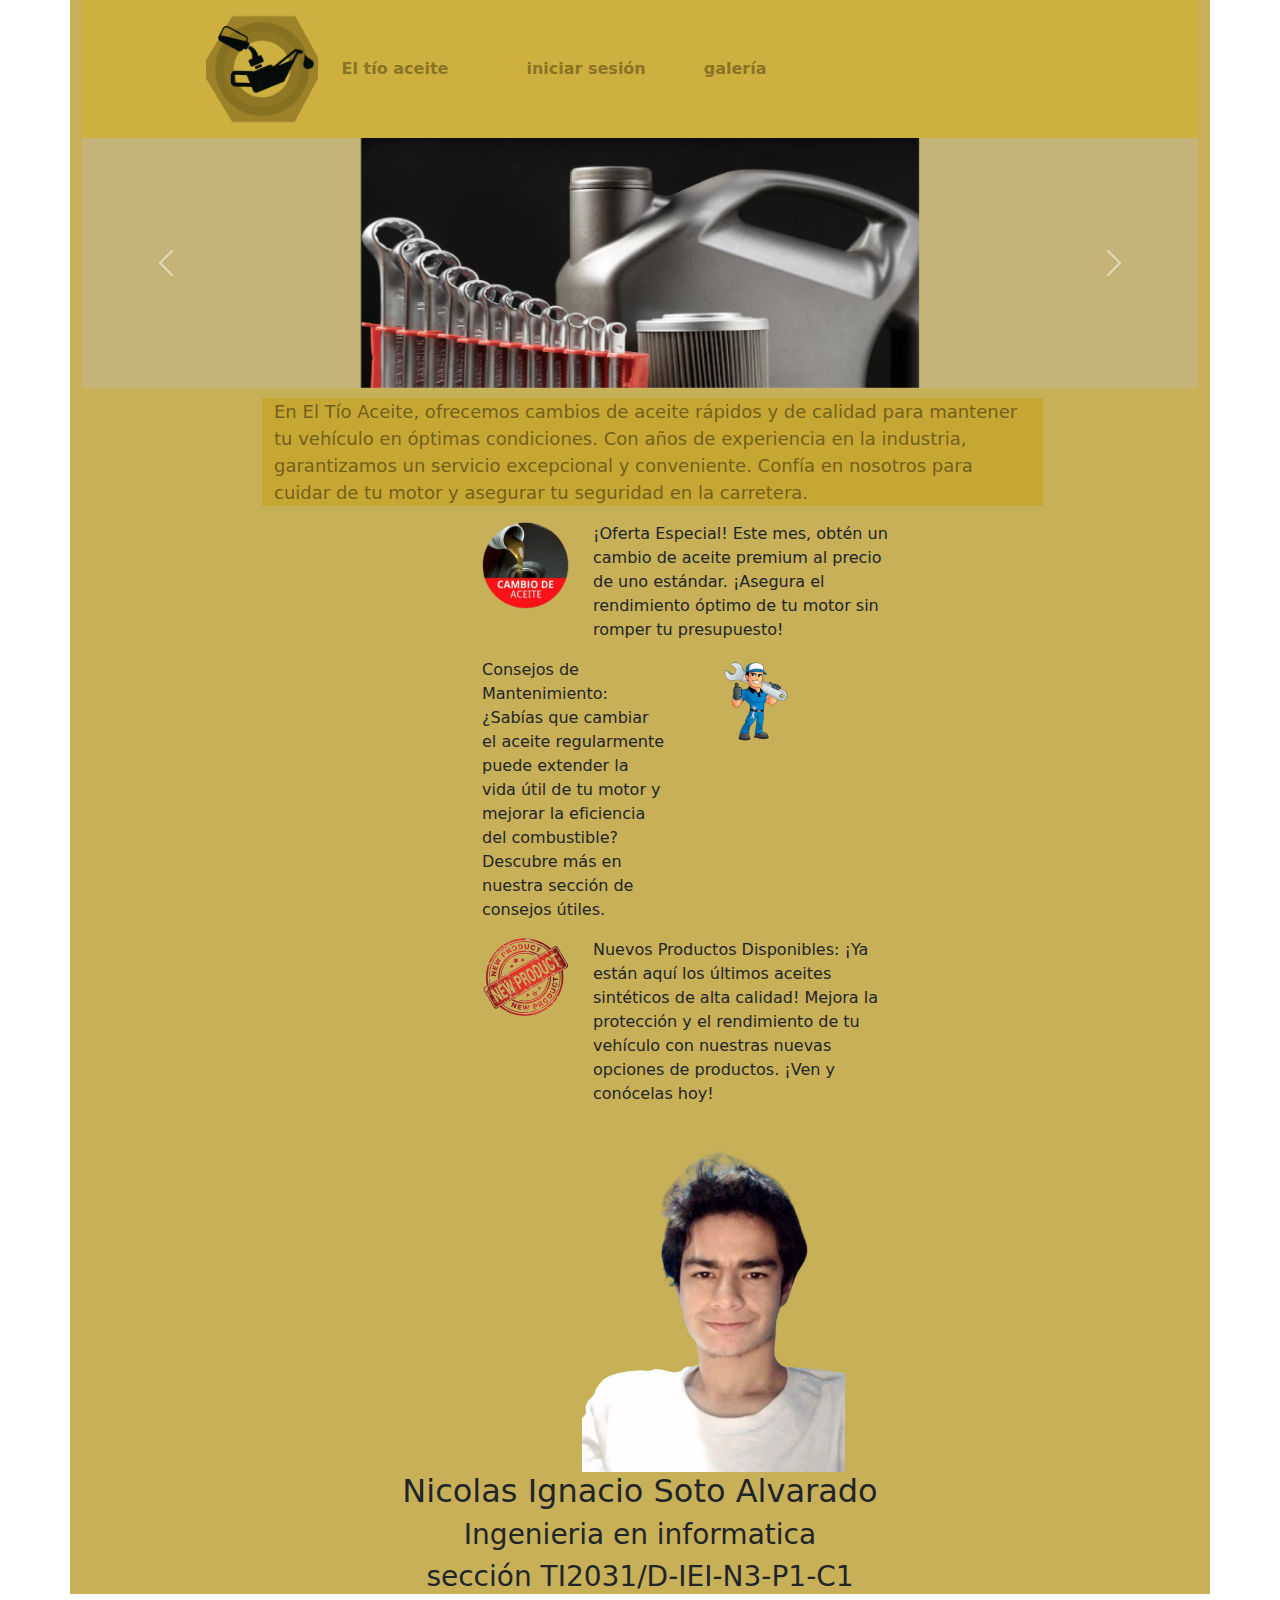
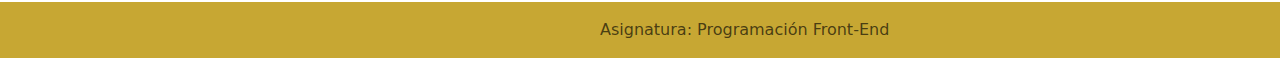
<file: index.html>
<!doctype html>
<html lang="es">
  <head>
    <meta charset="utf-8">
    <meta name="viewport" content="width=device-width, initial-scale=1">
    <title>index aceite</title>
    <link href="https://cdn.jsdelivr.net/npm/bootstrap@5.3.3/dist/css/bootstrap.min.css" rel="stylesheet" integrity="sha384-QWTKZyjpPEjISv5WaRU9OFeRpok6YctnYmDr5pNlyT2bRjXh0JMhjY6hW+ALEwIH" crossorigin="anonymous">
    <link href="css/estilos.css" rel="stylesheet">
    
</head>
<body>
    <!--inicio codigo-->
    <div class="container" style="background-color: #c8b059;">
        <!--el nav-->
        <nav class="navbar navbar-expand-lg " style="padding-left: 10%;background-color: #ceb041;">
            <div class="container-fluid">
              <a class="navbar-brand" href="#">
                <img src="imagenes/logiño.png" id="logotipo">
                </a>
              <button class="navbar-toggler" type="button" data-bs-toggle="collapse" data-bs-target="#navbarNav" aria-controls="navbarNav" aria-expanded="false" aria-label="Toggle navigation">
                <span class="navbar-toggler-icon"></span>
              </button>
              <div class="collapse navbar-collapse" id="navbarNav">
                <ul class="navbar-nav">
                  <li class="nav-item">
                    <a class="nav-link fw-bold" style="color:#8b7324" href="#">El tío aceite</a>
                  </li>
                  <li class="nav-item">
                    <a class="nav-link link-opacity-75-hover fw-bold" style="color:#8b7324; padding-left: 70px" href="login.html">iniciar sesión</a>
                  </li>
                  <li class="nav-item">
                    <a class="nav-link fw-bold" style="color:#8b7324; padding-left: 50px;" href="galeria.html">galería</a>
                  </li>
                </ul>
              </div>
            </div>
        </nav>
          <!--fin del nav-->
          <!--inicio del banner carrusel-->
          <div id="carouselExample" class="carousel slide" style="background-color: #c4b47a;">
            <div class="carousel-inner">
              <div class="carousel-item active">
                <img src="imagenes/carrousel1.png" class="d-block w-100" alt="carrousel 1">
              </div>
              <div class="carousel-item">
                <img src="imagenes/carrousel2.png" class="d-block w-100" alt="carrousel 2">
              </div>
            </div>
            <button class="carousel-control-prev" type="button" data-bs-target="#carouselExample" data-bs-slide="prev">
              <span class="carousel-control-prev-icon" aria-hidden="true"></span>
              <span class="visually-hidden">Previous</span>
            </button>
            <button class="carousel-control-next" type="button" data-bs-target="#carouselExample" data-bs-slide="next">
              <span class="carousel-control-next-icon" aria-hidden="true"></span>
              <span class="visually-hidden">Next</span>
            </button>
          </div>
          <!--fin del banner carrusel-->
        <div id="textoejemplo" class="container" style="color:#735f1d; background-color:#c7a733">
            <p>
                En El Tío Aceite, ofrecemos cambios de aceite rápidos y de calidad para mantener tu vehículo en óptimas condiciones. Con años de experiencia en la industria, garantizamos un servicio excepcional y conveniente. Confía en nosotros para cuidar de tu motor y asegurar tu seguridad en la carretera.
            </p>
        </div>
        <!--inicio noticias-->
        <div>
            <div id="noticia" class="row" style="padding-left: 400px;">
                <img src="imagenes/cambio_aceite.png" class="rounded float-start" style="background-color: #c8b059;">
                <div class="col">
                    <p>¡Oferta Especial! Este mes, obtén un cambio de aceite premium al precio de uno estándar. ¡Asegura el rendimiento óptimo de tu motor sin romper tu presupuesto!</p>
                </div>
            </div>
            <div id="noticia1" class="row" style="padding-left: 400px;">
                <div class="col">
                    <p>Consejos de Mantenimiento: ¿Sabías que cambiar el aceite regularmente puede extender la vida útil de tu motor y mejorar la eficiencia del combustible? Descubre más en nuestra sección de consejos útiles.</p>
                </div>
                <img src="imagenes/mecanico.png" class="rounded float-start" style="background-color: #c8b059;">
            </div>
            <div id="noticia" class="row" style="padding-left: 400px;">
                <img src="imagenes/nuevos.png" class="rounded float-start" style="background-color: #c8b059;">
                <div class="col">
                    <p>Nuevos Productos Disponibles: ¡Ya están aquí los últimos aceites sintéticos de alta calidad! Mejora la protección y el rendimiento de tu vehículo con nuestras nuevas opciones de productos. ¡Ven y conócelas hoy!</p>
                </div>
            </div>
        </div>
        <!--fin noticias-->
        <div>
            <card>
                <img src="imagenes/mifoto.png" style="padding-left: 500px; height: 350px;">
                <h2 style="text-align: center;">Nicolas Ignacio Soto Alvarado</h2>
                <h3 style=" text-align: center;">Ingenieria en informatica</h3>
                <h3 style="text-align: center;">sección TI2031/D-IEI-N3-P1-C1</h3>
            </card>
        </div>
      </div>
    <nav class="navbar" style="background-color: #c7a733; ">
      <div class="container-fluid" style="padding-left: 600px;">
        <span class="navbar-text">
          Asignatura: Programación Front-End
        </span>
      </div>
    </nav>
    <!--fin del codigo-->
    <script src="https://cdn.jsdelivr.net/npm/bootstrap@5.3.3/dist/js/bootstrap.bundle.min.js" integrity="sha384-YvpcrYf0tY3lHB60NNkmXc5s9fDVZLESaAA55NDzOxhy9GkcIdslK1eN7N6jIeHz" crossorigin="anonymous"></script>

</body>
</html>
</file>
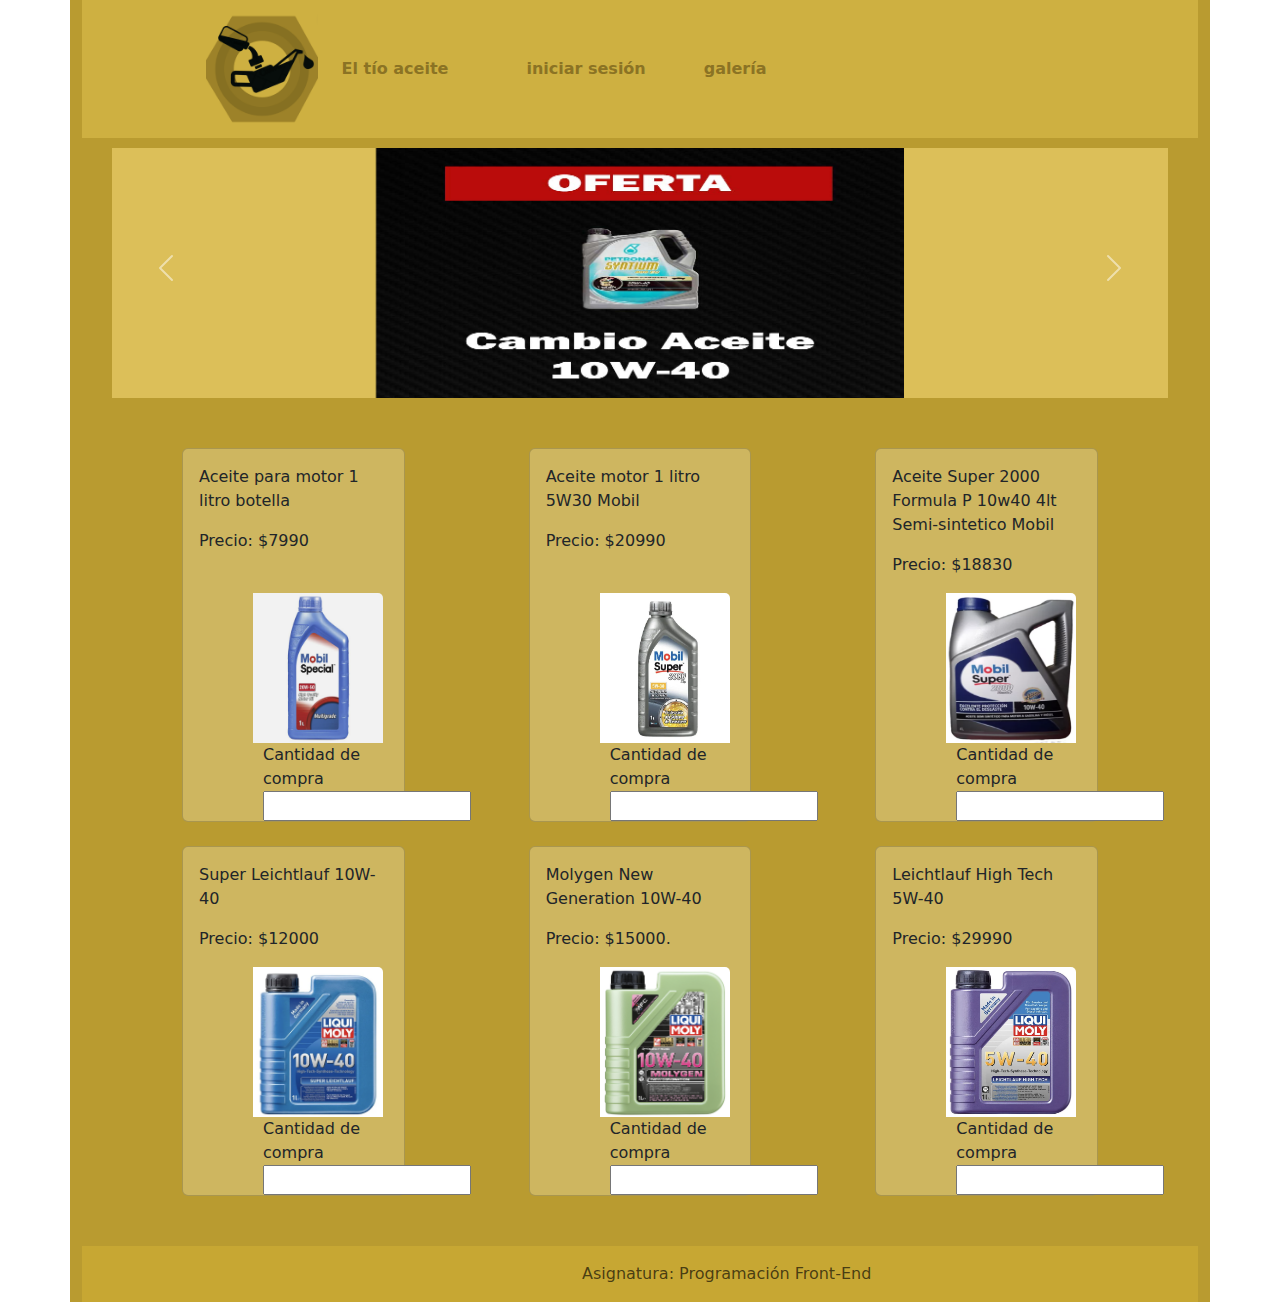
<file: galeria.html>
<!DOCTYPE html>
<html lang="en">
<head>
    <meta charset="utf-8">
    <meta name="viewport" content="width=device-width, initial-scale=1">
    <title>galeria</title>
    <link href="https://cdn.jsdelivr.net/npm/bootstrap@5.3.3/dist/css/bootstrap.min.css" rel="stylesheet" integrity="sha384-QWTKZyjpPEjISv5WaRU9OFeRpok6YctnYmDr5pNlyT2bRjXh0JMhjY6hW+ALEwIH" crossorigin="anonymous">
    <link href="css/estilos.css" rel="stylesheet">
    
</head>
<body>
  <!--el nav-->
  <div class="container" style="background-color: #b99b30;">
    <nav class="navbar navbar-expand-lg " style="padding-left: 10%;background-color: #ceb041;">
      <div class="container-fluid">
        <a class="navbar-brand" href="#">
          <img src="imagenes/logiño.png" id="logotipo">
          </a>
        <button class="navbar-toggler" type="button" data-bs-toggle="collapse" data-bs-target="#navbarNav" aria-controls="navbarNav" aria-expanded="false" aria-label="Toggle navigation">
          <span class="navbar-toggler-icon"></span>
        </button>
        <div class="collapse navbar-collapse" id="navbarNav">
          <ul class="navbar-nav">
            <li class="nav-item">
              <a class="nav-link fw-bold" style="color:#8b7324" href="index.html">El tío aceite</a>
            </li>
            <li class="nav-item">
              <a class="nav-link link-opacity-75-hover fw-bold" style="color:#8b7324; padding-left: 70px" href="login.html">iniciar sesión</a>
            </li>
            <li class="nav-item">
              <a class="nav-link fw-bold" style="color:#8b7324; padding-left: 50px;" href="galeria.html">galería</a>
            </li>
          </ul>
        </div>
      </div>
    </nav>
    
    <!--fin del nav-->
    <!--inicio carrusel-->
    <div id="carouselExampleAutoplaying" class="carousel slide" data-bs-ride="carousel" style="padding-left: 30px; padding-right: 30px;padding-top: 10px;">
      <div class="carousel-inner" style="background-color: #dcbf59;">
        <div class="carousel-item active">
          <img src="imagenes/ofertaaceite.jpg" class="d-block w-100" alt="img 1">
        </div>
        <div class="carousel-item">
          <img src="imagenes/ofertaaceite1.jpg" class="d-block w-100" alt="img 2">
        </div>
      </div>
      <button class="carousel-control-prev" type="button" data-bs-target="#carouselExampleAutoplaying" data-bs-slide="prev">
        <span class="carousel-control-prev-icon" aria-hidden="true"></span>
        <span class="visually-hidden">Previous</span>
      </button>
      <button class="carousel-control-next" type="button" data-bs-target="#carouselExampleAutoplaying" data-bs-slide="next">
        <span class="carousel-control-next-icon" aria-hidden="true"></span>
        <span class="visually-hidden">Next</span>
      </button>
    </div>
    <!--fin carrusel-->
    <!--inicio ofertas-->
    <div class="row row-cols-1 row-cols-md-3 g-4" style="padding-left: 100px; padding-top: 50px; padding-bottom: 50px;">
      <div class="col">
        <div class="card h-100" style="margin-right: 100px;background-color: #ceb660;">
          <div class="card-body">
            <p class="card-text">Aceite para motor 1 litro botella</p>
            <p class="card-text">Precio: $7990</p>
          </div>
          <img src="imagenes/barato.png" class="card-img-top" alt="img 2" style="padding-left: 70px;">
          <div >
            <label style="padding-left: 80px;">Cantidad de compra</label>
            <input type="number" style="margin-left: 80px; margin-right: 30px;">
          </div>
        </div>
      </div>
      <div class="col">
        <div class="card h-100" style="margin-right: 100px;background-color: #ceb660;">
          <div class="card-body">
            <p class="card-text">Aceite motor 1 litro 5W30 Mobil</p>
            <p class="card-text">Precio: $20990</p>
          </div>
          <img src="imagenes/medio.png" class="card-img-top" alt="img 2" style="padding-left: 70px;">
          <div >
            <label style="padding-left: 80px;">Cantidad de compra</label>
            <input type="number" style="margin-left: 80px; margin-right: 30px;">
          </div>
        </div>
      </div>
      <div class="col">
        <div class="card h-100" style="margin-right: 100px;background-color: #ceb660;">
          <div class="card-body">
            <p class="card-text">
              Aceite Super 2000 Formula P 10w40 4lt Semi-sintetico Mobil</p>
            <p class="card-text">Precio: $18830</p>
          </div>
          <img src="imagenes/caro.png" class="card-img-top" alt="img 2" style="padding-left: 70px;">
          <div >
            <label style="padding-left: 80px;">Cantidad de compra</label>
            <input type="number" style="margin-left: 80px; margin-right: 30px;">
          </div>
        </div>
      </div>
      <div class="col">
        <div class="card h-100" style="margin-right: 100px;background-color: #ceb660;">
          <div class="card-body">
            <p class="card-text">Super Leichtlauf 10W-40</p>
            <p class="card-text">Precio: $12000</p>
          </div>
          <img src="imagenes/baratobig.png" class="card-img-top" alt="img 2" style="padding-left: 70px;">
          <div >
            <label style="padding-left: 80px;">Cantidad de compra</label>
            <input type="number" style="margin-left: 80px; margin-right: 30px;">
          </div>
        </div>
      </div>
      <div class="col">
        <div class="card h-100" style="margin-right: 100px;background-color: #ceb660;">
          <div class="card-body">
            <p class="card-text">Molygen New Generation 10W-40</p>
            <p class="card-text">Precio: $15000.</p>
          </div>
          <img src="imagenes/mediobig.png" class="card-img-top" alt="img 2" style="padding-left: 70px;">
          <div >
            <label style="padding-left: 80px;">Cantidad de compra</label>
            <input type="number" style="margin-left: 80px; margin-right: 30px;">
          </div>
        </div>
      </div>
      <div class="col">
        <div class="card h-100" style="margin-right: 100px;background-color: #ceb660;">
          <div class="card-body">
            <p class="card-text">Leichtlauf High Tech 5W-40</p>
            <p class="card-text">Precio: $29990</p>
          </div>
          <img src="imagenes/carobig.png" class="card-img-top" alt="img 2" style="padding-left: 70px;">
          <div >
            <label style="padding-left: 80px;">Cantidad de compra</label>
            <input type="number" style="margin-left: 80px; margin-right: 30px;">
          </div>
        </div>
      </div>
    </div>
    <!--fin ofertas-->
    <nav class="navbar" style="background-color: #c7a733; ">
      <div class="container-fluid" style="padding-left: 500px;">
        <span class="navbar-text">
          Asignatura: Programación Front-End
        </span>
      </div>
    </nav>
  </div>
<script src="https://cdn.jsdelivr.net/npm/bootstrap@5.3.3/dist/js/bootstrap.bundle.min.js" integrity="sha384-YvpcrYf0tY3lHB60NNkmXc5s9fDVZLESaAA55NDzOxhy9GkcIdslK1eN7N6jIeHz" crossorigin="anonymous"></script>
</body>
</html>
</file>
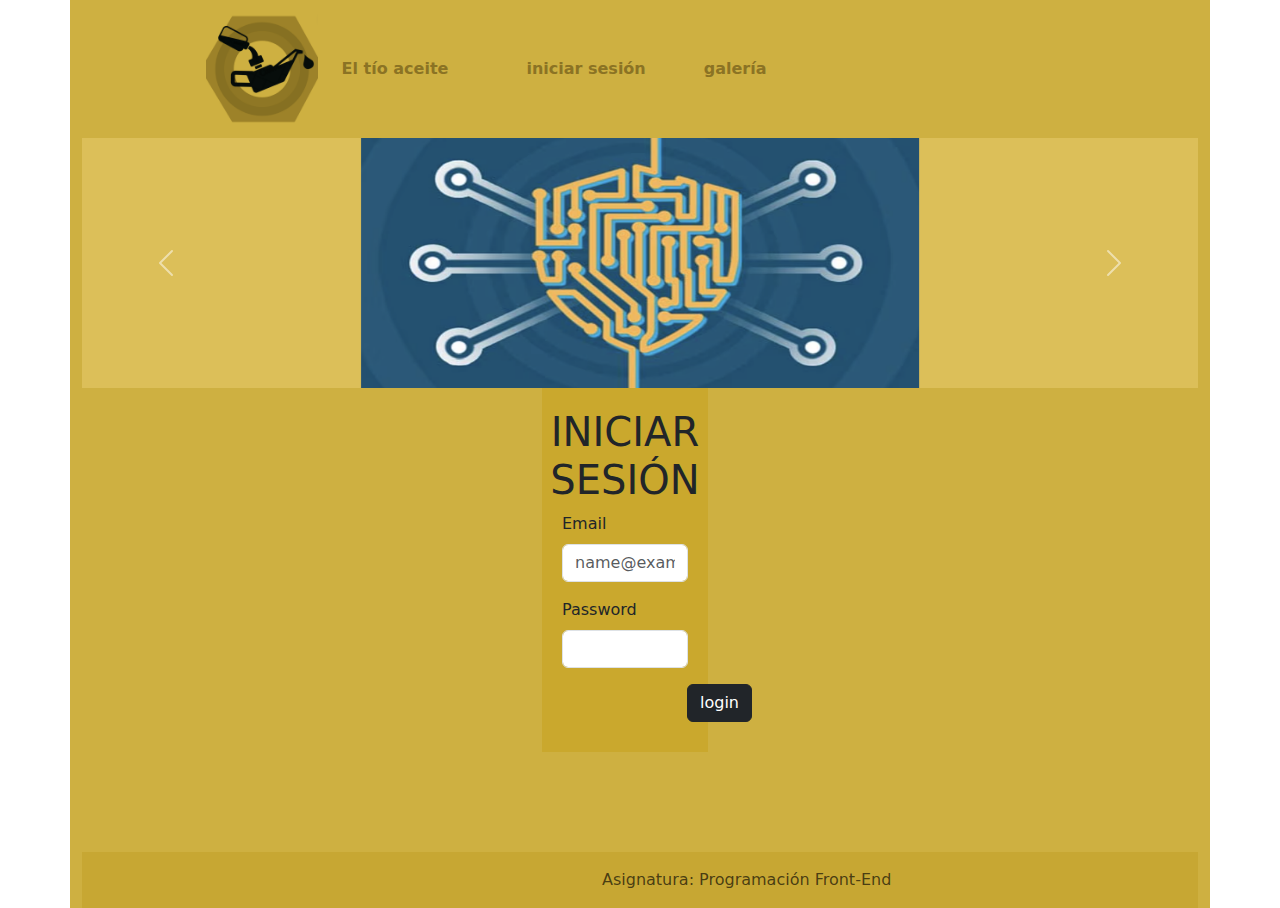
<file: login.html>
<!DOCTYPE html>
<html lang="en">
<head>
    <meta charset="utf-8">
    <meta name="viewport" content="width=device-width, initial-scale=1">
    <title>login</title>
    <link href="https://cdn.jsdelivr.net/npm/bootstrap@5.3.3/dist/css/bootstrap.min.css" rel="stylesheet" integrity="sha384-QWTKZyjpPEjISv5WaRU9OFeRpok6YctnYmDr5pNlyT2bRjXh0JMhjY6hW+ALEwIH" crossorigin="anonymous">
    <link href="css/estilos.css" rel="stylesheet">
    
</head>
<body>
  <div class="container" style="background-color: #ceb041;">
    <nav class="navbar navbar-expand-lg " style="padding-left: 10%;background-color: #ceb041;">
      <div class="container-fluid">
        <a class="navbar-brand" href="#">
          <img src="imagenes/logiño.png" id="logotipo">
          </a>
        <button class="navbar-toggler" type="button" data-bs-toggle="collapse" data-bs-target="#navbarNav" aria-controls="navbarNav" aria-expanded="false" aria-label="Toggle navigation">
          <span class="navbar-toggler-icon"></span>
        </button>
        <div class="collapse navbar-collapse" id="navbarNav">
          <ul class="navbar-nav">
            <li class="nav-item">
              <a class="nav-link fw-bold" style="color:#8b7324" href="index.html">El tío aceite</a>
            </li>
            <li class="nav-item">
              <a class="nav-link link-opacity-75-hover fw-bold" style="color:#8b7324; padding-left: 70px" href="login.html">iniciar sesión</a>
            </li>
            <li class="nav-item">
              <a class="nav-link fw-bold" style="color:#8b7324; padding-left: 50px;" href="galeria.html">galería</a>
            </li>
          </ul>
        </div>
      </div>
    </nav>
    <!--inicio carrusel-->
    <div id="carouselExampleAutoplaying" class="carousel slide" data-bs-ride="carousel">
      <div class="carousel-inner" style="background-color: #dcbf59;">
        <div class="carousel-item active">
          <img src="imagenes/civerseguridad.png" class="d-block w-100" alt="img 1">
        </div>
        <div class="carousel-item">
          <img src="imagenes/segurin.png" class="d-block w-100" alt="img 2">
        </div>
      </div>
      <button class="carousel-control-prev" type="button" data-bs-target="#carouselExampleAutoplaying" data-bs-slide="prev">
        <span class="carousel-control-prev-icon" aria-hidden="true"></span>
        <span class="visually-hidden">Previous</span>
      </button>
      <button class="carousel-control-next" type="button" data-bs-target="#carouselExampleAutoplaying" data-bs-slide="next">
        <span class="carousel-control-next-icon" aria-hidden="true"></span>
        <span class="visually-hidden">Next</span>
      </button>
    </div>
    <!--fin carrusel-->
    <!--encuesta-->
    <div style="padding-left: 460px; padding-right: 490px; padding-bottom: 100px;">
      <div style="background-color: #caa82d;" >
        <h1 style="text-align: center; padding-top: 20px;">INICIAR SESIÓN</h1>
        <div class="mb-3" style="padding-right: 20px; padding-left: 20px;">
          <label for="exampleFormControlInput1" class="form-label" >Email</label>
          <input type="email" class="form-control" id="exampleFormControlInput1" placeholder="name@example.com" required>
        </div>
        <div class="mb-3" style="padding-right: 20px; padding-left: 20px;">
          <label for="inputPassword5" class="form-label">Password</label>
          <input type="password" id="inputPassword5" class="form-control" aria-describedby="passwordHelpBlock" required>
        </div>
        <div style="padding-left: 145px; padding-bottom: 30px;">
        <a class="btn btn-dark" href="galeria.html" role="button">login</a>
        </div>
      </div>
    </div>
    <!--fin encuesta-->
    <nav class="navbar" style="background-color: #c7a733; ">
      <div class="container-fluid" style="padding-left: 520px;">
        <span class="navbar-text">
          Asignatura: Programación Front-End
        </span>
      </div>
    </nav>
  </div>
  <script src="https://cdn.jsdelivr.net/npm/bootstrap@5.3.3/dist/js/bootstrap.bundle.min.js" integrity="sha384-YvpcrYf0tY3lHB60NNkmXc5s9fDVZLESaAA55NDzOxhy9GkcIdslK1eN7N6jIeHz" crossorigin="anonymous"></script>
</body>
</html>
</file>
<file: css/estilos.css>
#logotipo{
    width: 7rem;
}


  /* Estilo para las imágenes del carrusel */
.carousel-item img {
    display: block;
  margin: 0 auto;
    max-width: 50%; 
    height: auto; 
    max-height: 250px; 
}

#textoejemplo{
    color:rgb(108, 70, 1);
    margin-left:180px;
    margin-top: 10px;
    margin-bottom: 1px;
    width:70%;
    font-size: 18px;;
}

#noticia img{
    width: 15%;
    height:15%;
}

#noticia p{
    width: 50%;
}

#noticia1 img{
    width: 15%;
    height:15%;
    margin-right: 400px;
}

#noticia1 p{
    width: 90%;
}

.col img{
    width: 200px;
    height: 150px;
}

.carouselExampleAutoplaying img{
    display: block;
  margin: 0 auto;
    max-width: 50%; 
    height: auto; 
    max-height: 250px; 
}
</file>
